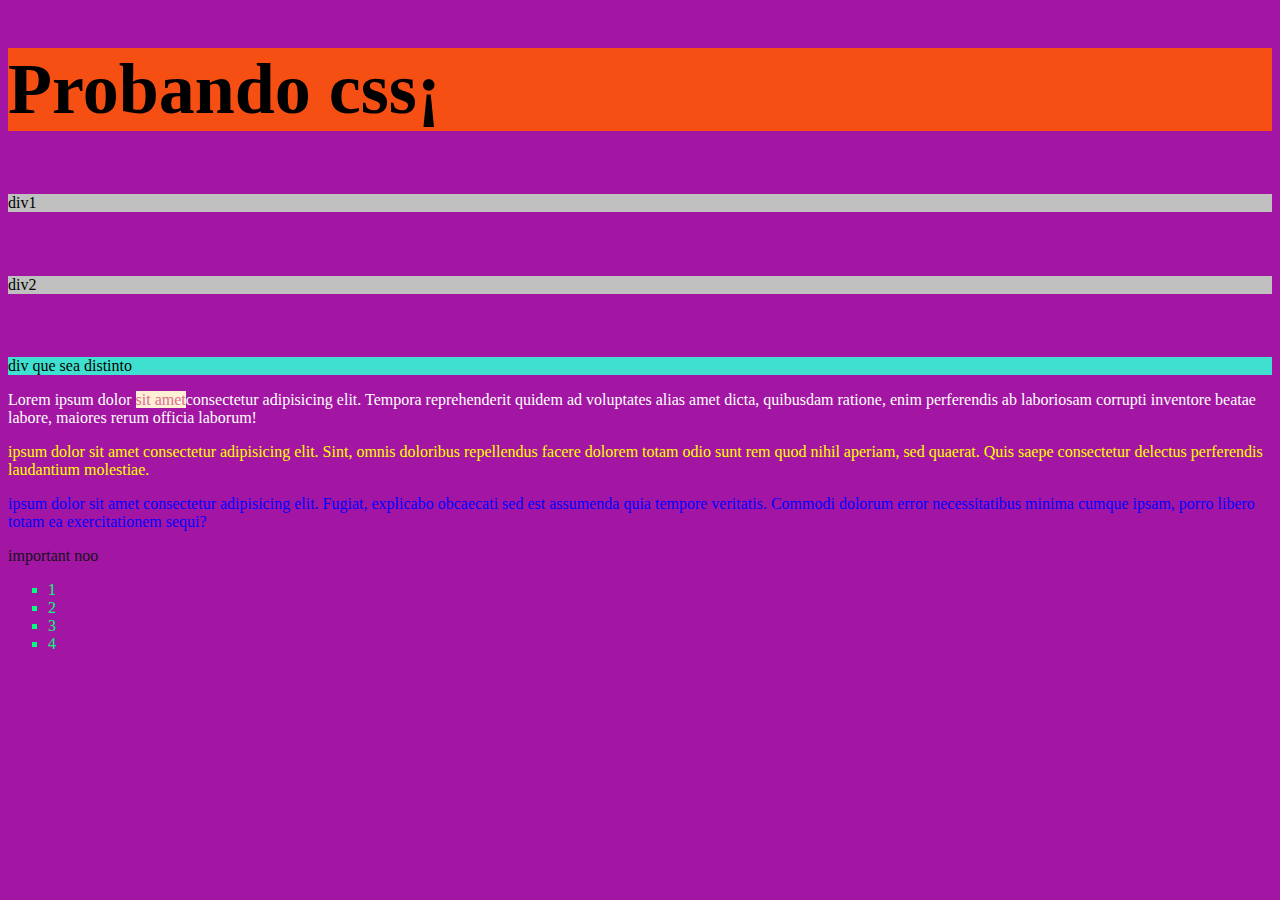
<file: index.html>
<!DOCTYPE html>
<html lang="es">
<head>
    <meta charset="UTF-8">
    <meta http-equiv="X-UA-Compatible" content="IE=edge">
    <meta name="viewport" content="width=device-width, initial-scale=1.0">
    <link rel="stylesheet" href="./style.css">
    <title>Document</title>
</head>
<body>
     <h1>Probando css¡</h1>
     <main>
         <div>div1</div>
         <div>div2</div>
         <div class="div-distinto">div que sea distinto</div>
          
         <!--el span lo usamos para encerrar en linea una parte que queramos que sea distinta -->
         <p id="textolorem">Lorem ipsum dolor <span>sit amet</span>consectetur adipisicing elit. Tempora reprehenderit quidem ad voluptates alias amet dicta, quibusdam ratione, enim perferendis ab laboriosam corrupti inventore beatae labore, maiores rerum officia laborum!</p>
         <p class="textolorem">ipsum dolor sit amet consectetur adipisicing elit. Sint, omnis doloribus repellendus facere dolorem totam odio sunt rem quod nihil aperiam, sed quaerat. Quis saepe consectetur delectus perferendis laudantium molestiae.</p>
         <p class="textolorem texto2">ipsum dolor sit amet consectetur adipisicing elit. Fugiat, explicabo obcaecati sed est assumenda quia tempore veritatis. Commodi dolorum error necessitatibus minima cumque ipsam, porro libero totam ea exercitationem sequi?</p>  
         <p class="nohaganesto">important noo </p>
         
         <ul>
             <li>1</li>
             <li>2</li>
             <li>3</li>
             <li>4</li>
         </ul>
    
     </main>
</body>
</html>
</file>
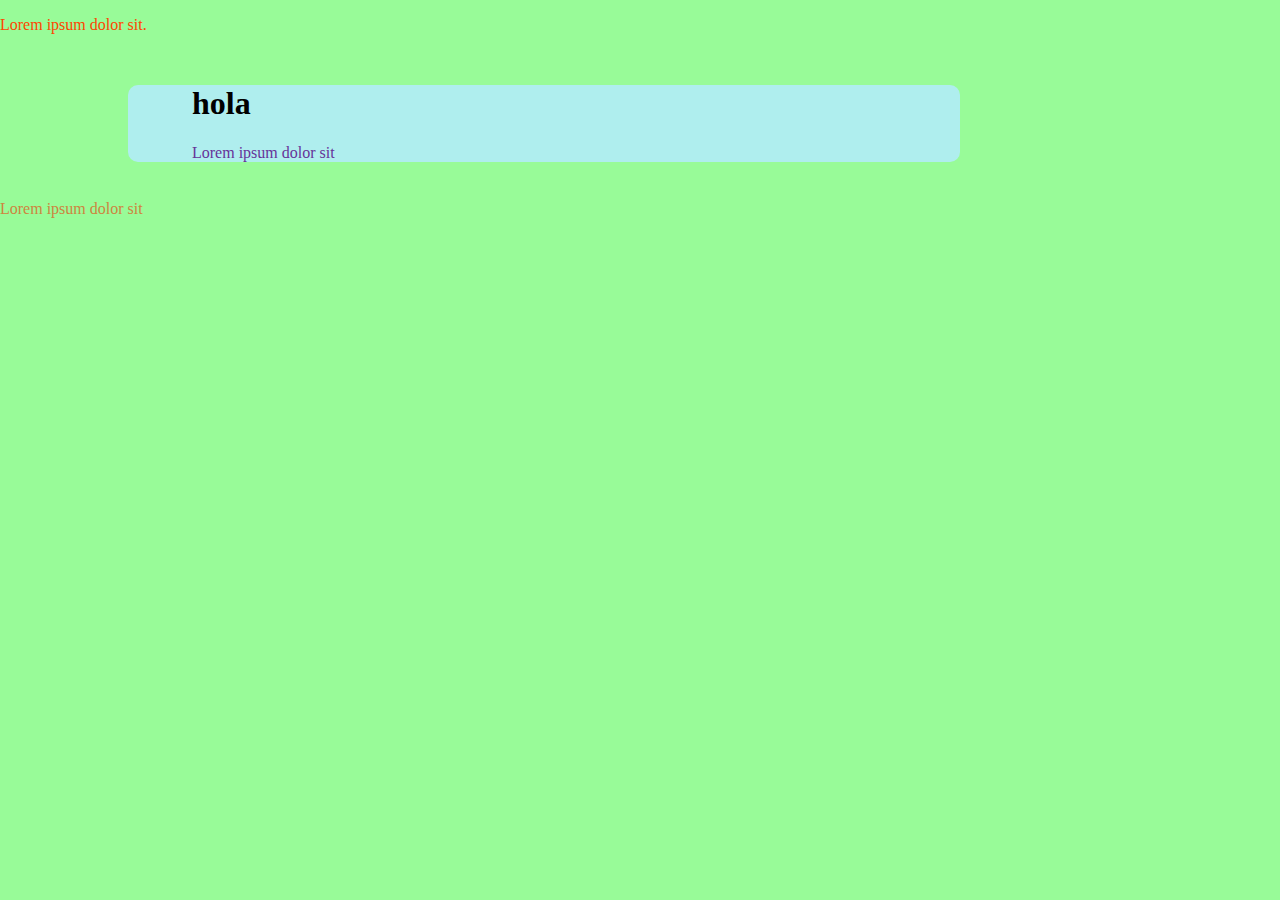
<file: 04-intro-border/index.html>
<!DOCTYPE html>
<html lang="es">
<head>
    <meta charset="UTF-8">
    <meta http-equiv="X-UA-Compatible" content="IE=edge">
    <meta name="viewport" content="width=device-width, initial-scale=1.0">
    <link rel="stylesheet" href="./style.css">
    <title>Document</title>
</head>

<body>
     <p>Lorem ipsum dolor sit.</p>
    <div>
        <h1>hola</h1>
        <p>Lorem ipsum dolor sit</p>
    </div>
        
      <p class="lorem">Lorem ipsum dolor sit</p>

</body>
</html>
</file>
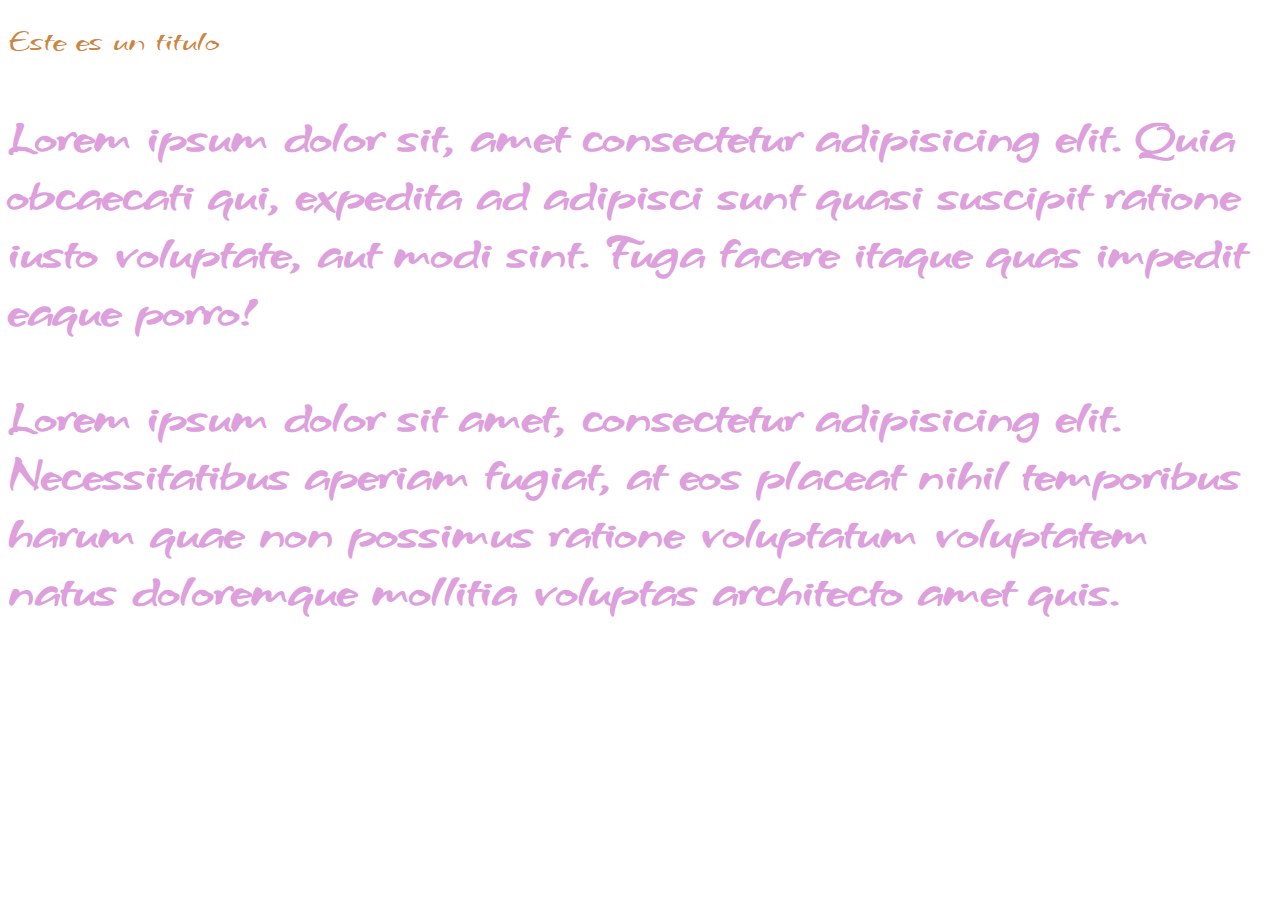
<file: intro-fonds-css/index.html>
<!DOCTYPE html>
<html lang="es">
<head>
    <meta charset="UTF-8">
    <meta http-equiv="X-UA-Compatible" content="IE=edge">
    <meta name="viewport" content="width=device-width, initial-scale=1.0">
    <link rel="stylesheet" href="./style.css">
    <link rel="preconnect" href="https://fonts.googleapis.com">
    <link rel="preconnect" href="https://fonts.gstatic.com" crossorigin>
    <link href="https://fonts.googleapis.com/css2?family=Grechen+Fuemen&display=swap" rel="stylesheet">
    <title>Document</title>
</head>

<body>
    <h1>Este es un titulo</h1>
     
    <p>Lorem ipsum dolor sit, amet consectetur adipisicing elit. Quia obcaecati qui, expedita ad adipisci sunt quasi suscipit ratione iusto voluptate, aut modi sint. Fuga facere itaque quas impedit eaque porro!</p>
    <p class="pixel" > Lorem ipsum dolor sit amet, consectetur adipisicing elit. Necessitatibus aperiam fugiat, at eos placeat nihil temporibus harum quae non possimus ratione voluptatum voluptatem natus doloremque mollitia voluptas architecto amet quis.</p>
     
</body>
</html>
</file>
<file: 04-intro-border/style.css>
body{
    background-color:palegreen ;
    margin: 0;
}

div {
    background-color: paleturquoise;
    /*arriba,derecha,abajo,izquierda*/
    margin: 4% 25% 3% 10%;
    padding: 0 5%;
    /*border radius si lo ponemos en pixeles*/
    border-radius: 10px;
}
 
div p {
     color: rebeccapurple;
}

p {
    color: orangered;
}
 /*el orden en el css no afecta a los estilos,exepto que tengan el mismo valor de especificidad*/
.lorem {
    color: peru;
}
</file>
<file: intro-fonds-css/style.css>
/*si solo copiamos el impor,podemos importar la fuente en el  csss*/
/*podemos poner el mismo estilo a varias cosas distintas,separando con una coma*/

h1 , p {
    color: peru;
    font-family:'Grechen Fuemen', cursive; ;
}

/*font-weight no es lo mismo que tamaño.Es el peso,no el tamaño,no lleva medidas*/
h1 {
    font-weight: 100;
    font-size: 2em;
}
/*Cuando tiene el mismo peso y misma propiedad ,elige al ultimo valor*/
p {
    color: plum;
    font-weight: 900;
    font-size: 3em;
}
    
.pixel{
    font-size: 48px;
}
</file>
<file: style.css>
/*asterisco nos sirve para hacer los reset de nivel mas bajo*/
/*es el elemnento de especificidad mas bajo(0,0,0)*/
*{
    background-color: rgb(163, 22, 163);
}

/*estilando usando la etiqueta*/
/*las etiquetas tiene especificidad (0,0,1)*/
h1{
    color: rgb(88, 14, 14,);
    font-size: 72px;
    background-color: rgb(245, 79, 19);
}

/*poniendo un estilo a etiqueta que se repite varias veces*/
div {
    background-color: silver;
    margin-top: 5% ;
}

/*los class son los siguientes en especificidad! valen 10 mas que las equiquetas (0,1,0)*/
.div-distinto{
    background-color: turquoise;
}

/*los id tiene especificidad (1,0,0)*/
#textolorem{
    color: white;
}

/*los id + etiqueta hija tienen especificidad (1,0,1)*/
#textolorem span{
    color: palevioletred;
    background-color: papayawhip ;
    cursor: pointer;
}



/*podemos combinar! ahora es(0,2,1)*/
p.textolorem.texto2 {
    color: blue;
 }

/*podemos combinar! ahora es (0,1,1)*/
p.textolorem{
   color: yellow;
}
/*important pasa por encima de todo! ahora es (1,0,1,0)*/
.nohaganesto{
    color: rgb(21, 16, 26)!important;
}

/*podemos combinar las etiquetas,suma las especificidades mas bajas(0,0,2)*/
ul li{
    list-style-type:square;
    color: springgreen;
}
</file>
